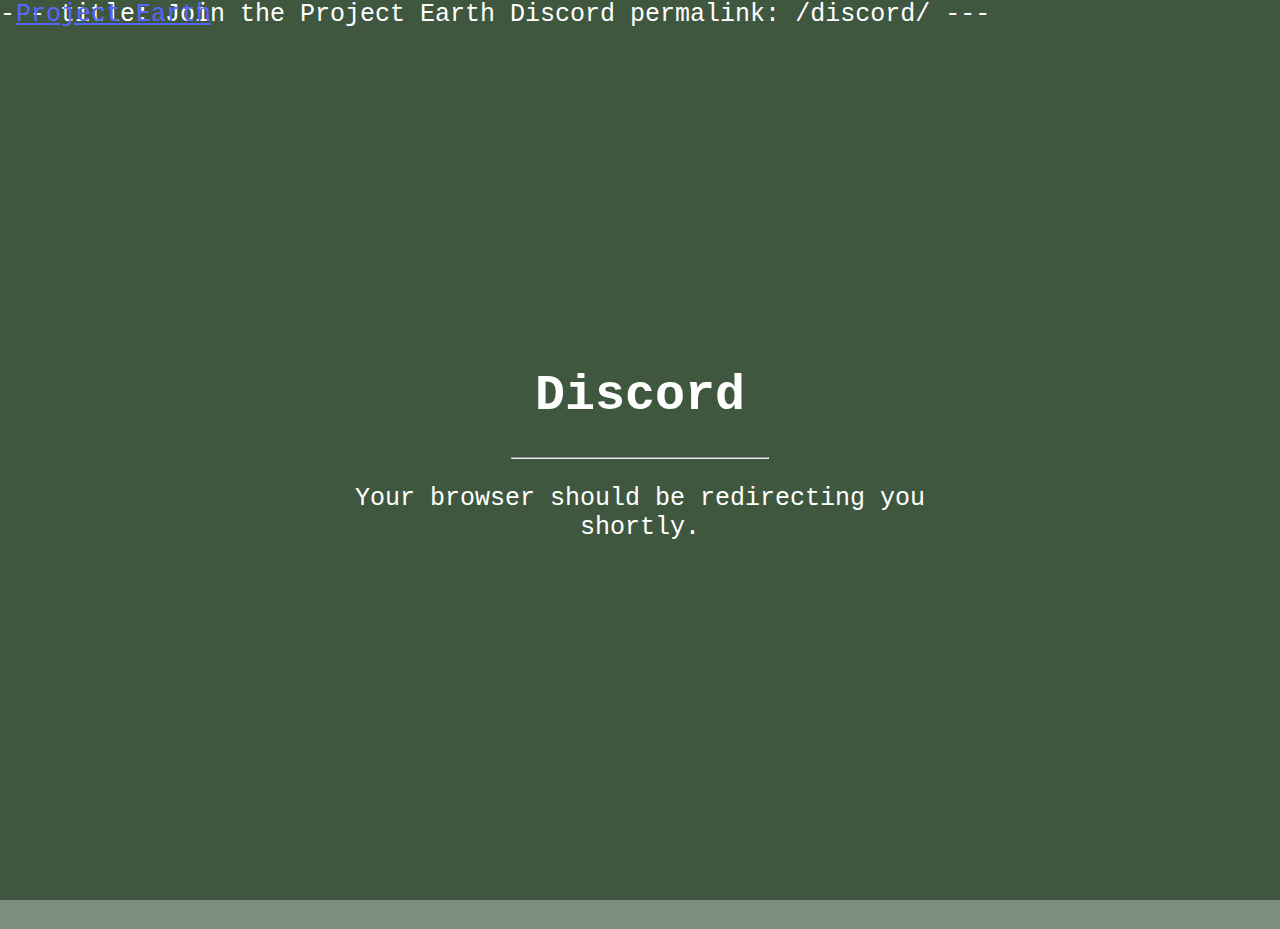
<file: discord.html>
---
title: Join the Project Earth Discord
permalink: /discord/
---

<!DOCTYPE HTML>                                                                
<html lang="en">                                                                
	<head>                                                                      
		<meta charset="utf-8">
		<!--<meta http-equiv="refresh" content="0;url='bKyEhDW592'" />      
		<link rel="canonical" href="bKyEhDW592"/>-->
		<style>
		  /* Set height to 100% for body and html to enable the background image to cover the whole page: */
		  body, html {
		    overflow: hidden;
		    margin: 0;
		    height: 100%;
		    /* Add position: relative to enable absolutely positioned elements inside the image (place text) */
		    position: relative;
		    /* Add a white text color to all elements inside the .bgimg container */
		    color: white;
		    /* Add a font */
		    font-family: "Courier New", Courier, monospace;
		    /* Set the font-size to 25 pixels */
		    font-size: 25px;
  		    background-color: rgba(0, 31, 0, 0.5);
		  }

		  .bgimg {
		    /* Background image */
		    background-image: url('https://www.minecraft.net/content/dam/games/earth/key-art/SunsetMCE_KeyArt_1170_NoLogo.jpg');
 		    filter: blur(10px);
		    /* Full-screen */
		    height: 100%;
		    /* Center the background image */
		    background-position: center;
		    /* Scale and zoom in the image */
		    background-size: cover;

		  }

		  /* Position text in the top-left corner */
		  .topleft {
		    position: absolute;
		    top: 0;
		    left: 16px;
		  }

		  /* Position text in the bottom-left corner */
		  .bottomleft {
		    position: absolute;
		    bottom: 0;
		    left: 16px;
		  }

		  /* Position text in the middle */
		  .middle {
		    position: absolute;
		    top: 50%;
		    left: 50%;
		    transform: translate(-50%, -50%);
		    text-align: center;
		  }

		  /* Style the <hr> element */
		  hr {
		    margin: auto;
		    width: 40%;
		  }
		  a {
		    color: #5566ff;
		  }
		  a:hover {
		    color: #5555ff;
		  }
		</style>
	<head>
	<body>
		<div class="bgimg">
		</div>
		<div class="topleft">
			<a href="https://github.com/Project-Earth-Team">Project Earth</a>
		</div>
		<div class="middle">
			<h1>Discord</h1>
			<hr>
			<p>Your browser should be redirecting you shortly.</p>
		</div>
	</body>                                                             
</html>
</file>
